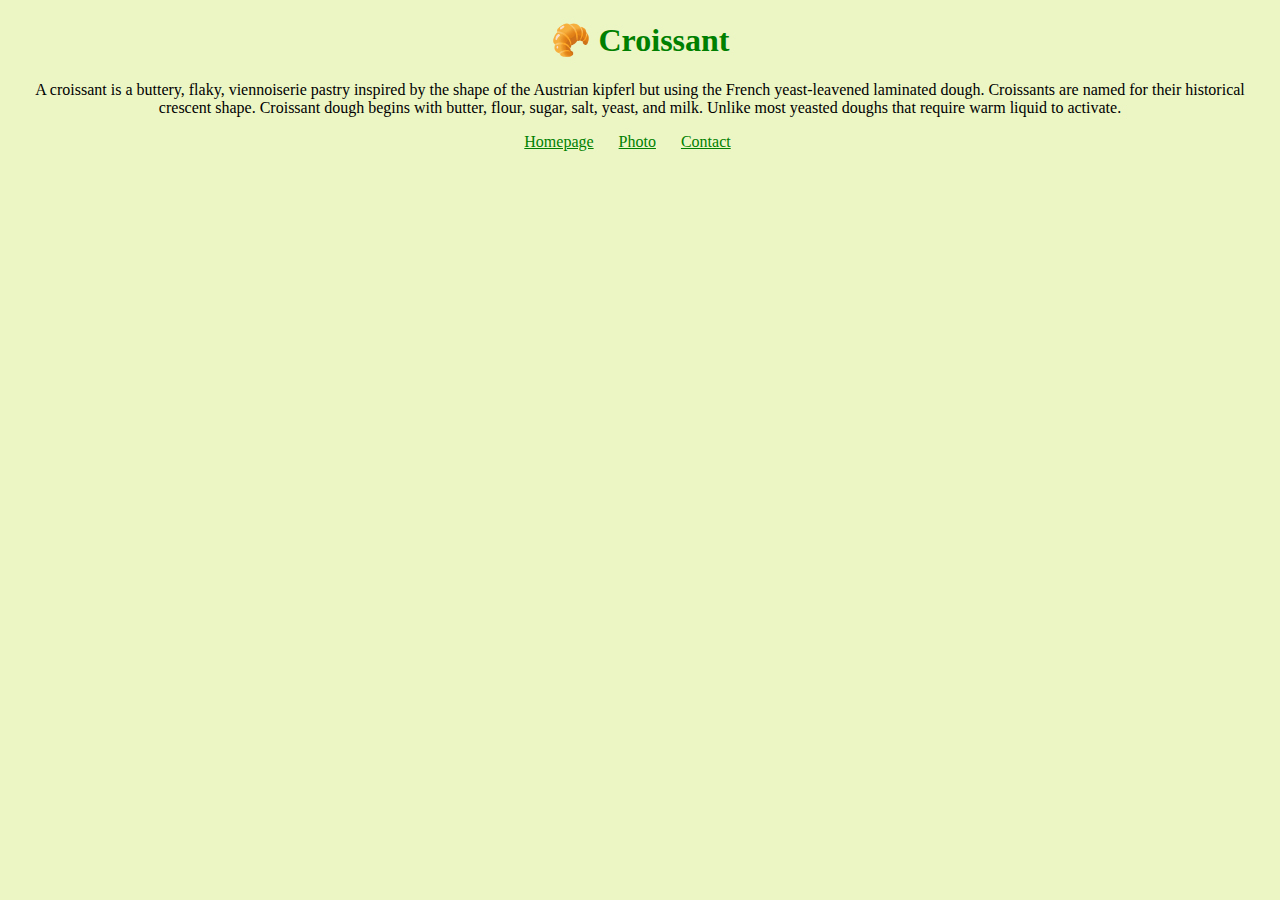
<file: index.html>
<!DOCTYPE html>
<html lang="en">
  <head>
    <meta charset="UTF-8" />
    <meta name="viewport" content="width=device-width, initial-scale=1.0" />
    <meta
      name="description"
      content="We at croissant.com are the best at making sweet homemade Croissants"
    />
    <title>Croissant - Homepage</title>
    <link rel="stylesheet" href="src/style.css" />
  </head>
  <body>
    <h1>🥐 Croissant</h1>
    <p>
      A croissant is a buttery, flaky, viennoiserie pastry inspired by the shape
      of the Austrian kipferl but using the French yeast-leavened laminated
      dough. Croissants are named for their historical crescent shape. Croissant
      dough begins with butter, flour, sugar, salt, yeast, and milk. Unlike most
      yeasted doughs that require warm liquid to activate.
    </p>
    <div class="navigation-links">
      <a href="/index.html" title="Homepage">Homepage</a>
      <a href="/photo.html" title="Photo">Photo</a>
      <a href="/contact.html" title="Contact">Contact</a>
    </div>
  </body>
</html>
</file>
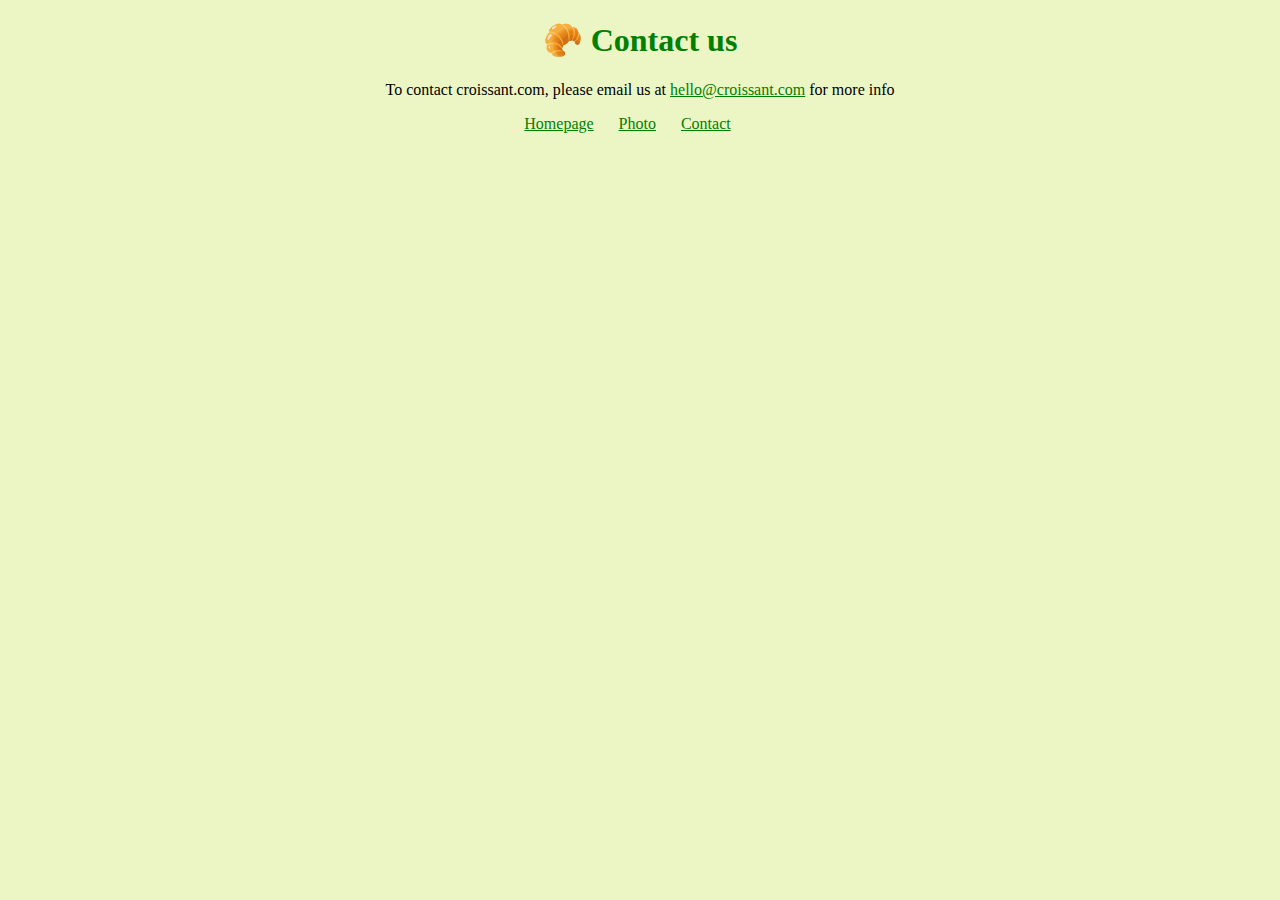
<file: contact.html>
<!DOCTYPE html>
<html lang="en">
  <head>
    <meta charset="UTF-8" />
    <meta name="viewport" content="width=device-width, initial-scale=1.0" />
    <meta
      name="description"
      content="Contact us @croissant.com to place order"
    />
    <title>Contact us - croissant.com</title>
    <link rel="stylesheet" href="src/style.css" />
  </head>
  <body>
    <h1>🥐 Contact us</h1>
    <p>
      To contact croissant.com, please email us at
      <a href="#">hello@croissant.com</a> for more info
    </p>
    <div class="navigation-links">
      <a href="/index.html" title="Homepage">Homepage</a>
      <a href="/photo.html" title="Photo">Photo</a>
      <a href="/contact.html" title="Contact">Contact</a>
    </div>
  </body>
</html>
</file>
<file: src/style.css>
body {
  display: block;
  margin: 8px;
  background-color: #ecf6c5;
}
h1,
p {
  text-align: center;
}
h1,
a {
  color: green;
}

img {
  display: block;
  max-width: 80%;
  margin: 30px auto;
  border-radius: 10px;
}

.navigation-links {
  display: flex;
  justify-content: center;
}
.navigation-links a {
  margin-right: 25px;
}
</file>
